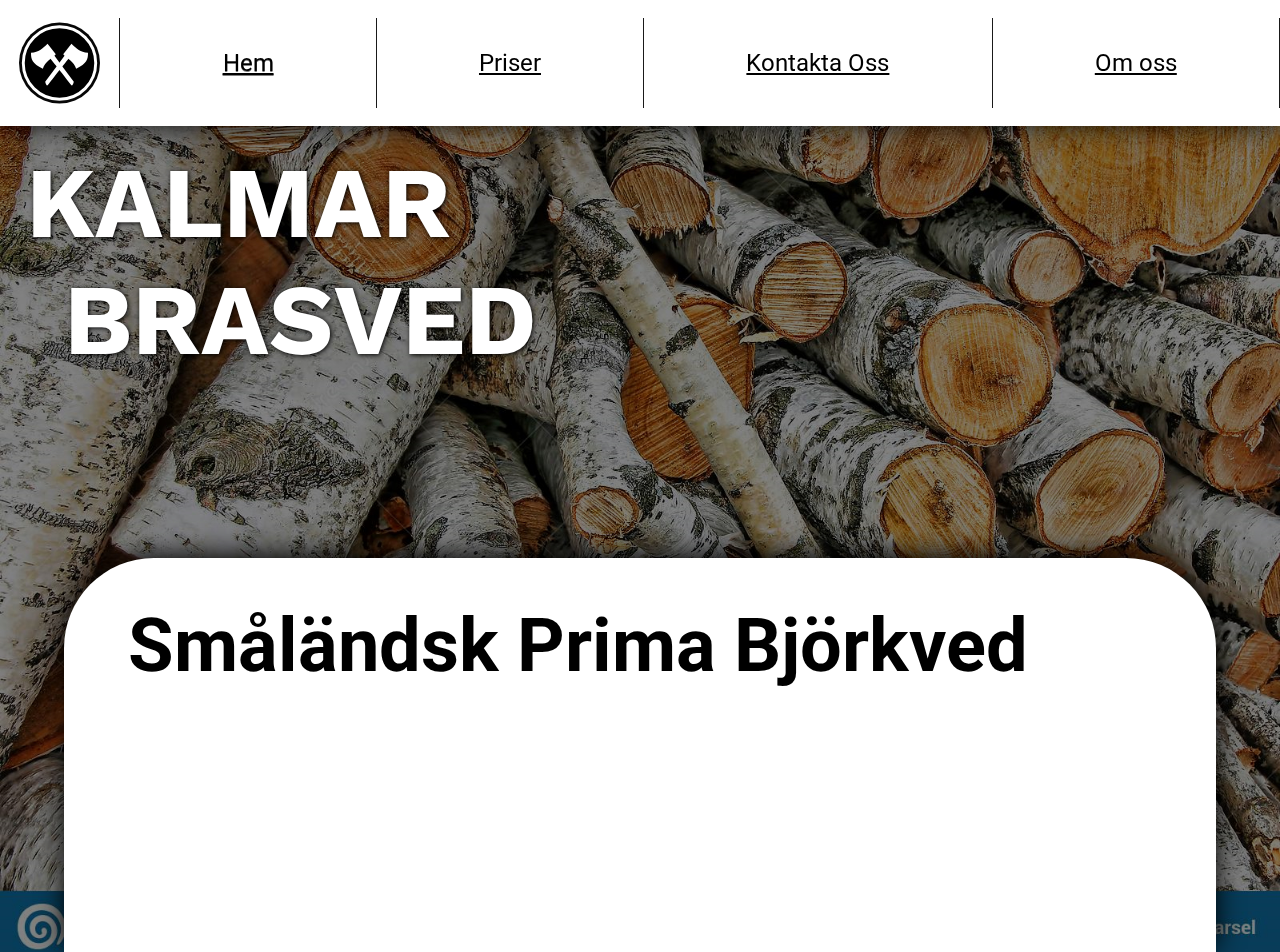
<file: index.html>
<!DOCTYPE html>
<html lang="en">

<head>
  <meta charset="UTF-8">
  <meta name="viewport" content="width=device-width, initial-scale=1">
  <style>
    img {
      width: 1vh;
      height: 1vh;
    }
  </style>
  <script>
    function toggleMenu() {
      document.getElementById("menu").classList.toggle("show");
      document.getElementById("menu_btn").classList.toggle("pressed");
      if(document.getElementById("menu").classList.contains("show")){
        document.getElementById("menu").classList.remove("hide")
      }
      else
      {
        document.getElementById("menu").classList.add("hide")
      }
    }
  </script>
  <title>Kalmar Brasved</title>
</head>

<body>
  <div id="desktop_content">
    <header>
      <img class="header_item" src="brasved.svg" alt="KB">
      <a class="header_item" id="thispage" href="#">Hem</a>
      <a class="header_item" href="priser.html">Priser</a>
      <a class="header_item" href="kontakta_oss.html">Kontakta Oss</a>
      <a class="header_item" href="om_oss.html">Om oss</a>
    </header>
    <div id="content">
      <h1 class="content_item" id="lineone">KALMAR</h1>
      <h1 class="content_item" id="linetwo">BRASVED</h1>
      <div id="content_box">
          <div id="content_textbox">
              <h3 class="content_text">Småländsk Prima Björkved</h3>
          </div>
      </div>
    </div>
  </div>

  <div id="mobile_content">
    <header>
      <img class="header_item" src="brasved.svg" alt="KB">
      <div class="name_holder">
      <h1 id="mobile_lineone">Kalmar</h1>
      <h1 id="mobile_linetwo">Brasved</h1>
      </div>
    </header>

    <div id="mobile_spacer"></div>
    <div id="content_mobile">
    </div>
    <div id="menu" class="menu_content">
      <h2 class="menu_title">Kalmar Brasved</h2>
      <a class="header_item" id="thispage" href="#">Hem</a>
      <a class="header_item" href="">Priser</a>
      <a class="header_item" href="">Kontakta Oss</a>
      <a class="header_item" href="">Om oss</a>
    </div>
    <a href="javascript:void(0);" onclick="toggleMenu()">
      <img id="menu_btn" class="hamburger" src="menu.svg" alt="menu">
    </a>
  </div>
  <link rel="stylesheet" href="main.css">
</body>

</html>
</file>
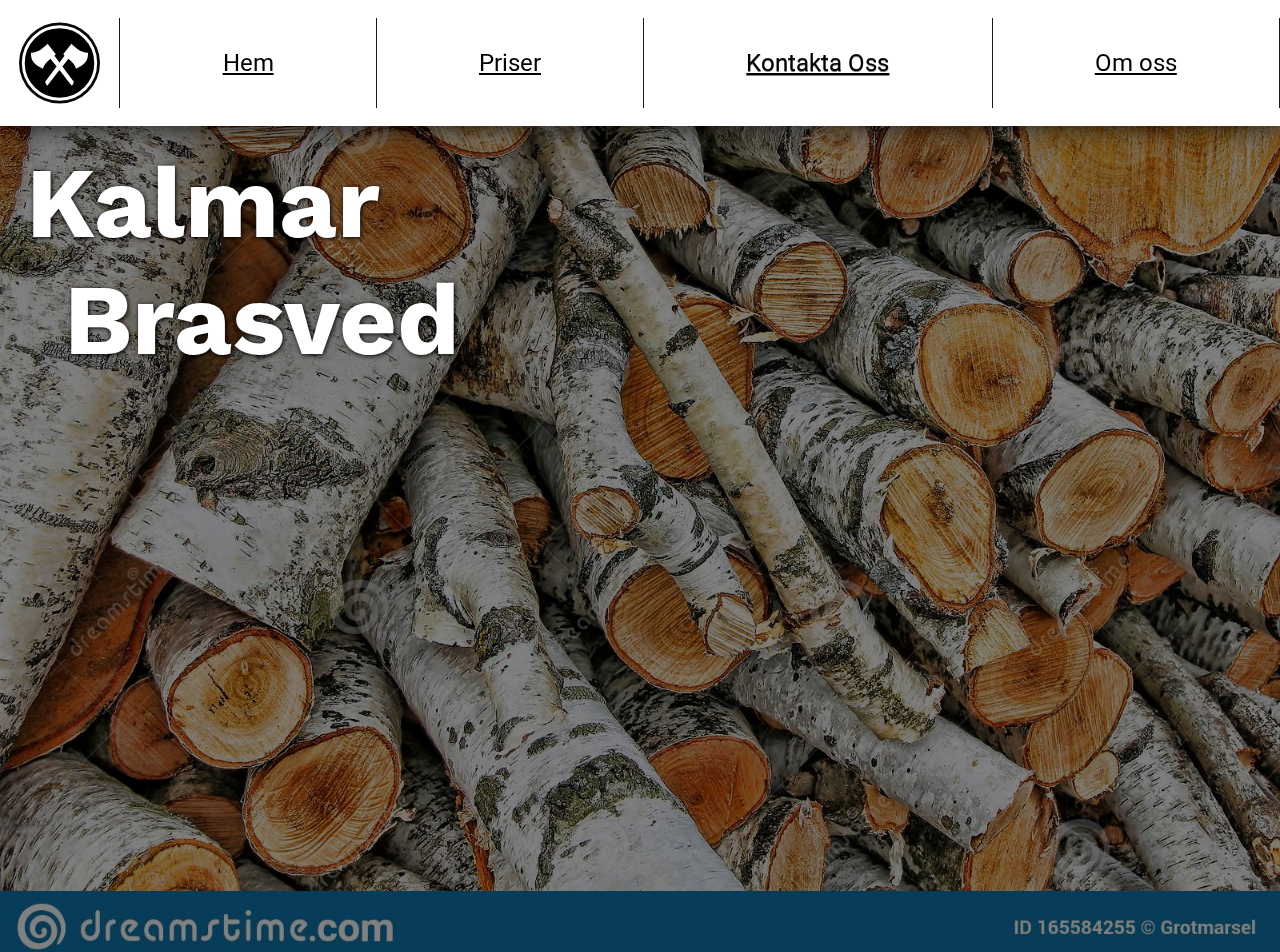
<file: kontakta_oss.html>
<!DOCTYPE html>
<html lang="en">

<head>
  <meta charset="UTF-8">
  <meta name="viewport" content="width=device-width, initial-scale=1">
  <style>
    img {
      width: 1vh;
      height: 1vh;
    }
  </style>
  <script>
    function toggleMenu() {
      alert(1)
    }
  </script>
  <title>Kalmar Brasved</title>
</head>

<body>
  <div id="desktop_content">
    <header>
      <img class="header_item" src="brasved.svg" alt="KB">
      <a class="header_item" href="index.html">Hem</a>
      <a class="header_item" href="priser.html">Priser</a>
      <a class="header_item" id="thispage" href="#">Kontakta Oss</a>
      <a class="header_item" href="om_oss.html">Om oss</a>
    </header>
    <div id="content">
      <h1 class="content_item" id="lineone">Kalmar </h1>
      <h1 class="content_item" id="linetwo">Brasved</h1>
      <div id="content_box">

      </div>
    </div>
  </div>

  <div id="mobile_content">
    <header>
      <img class="header_item" src="brasved.svg" alt="KB">
      <div class="name_holder">
      <h1 id="mobile_lineone">Kalmar</h1>
      <h1 id="mobile_linetwo">Brasved</h1>
      </div>
    </header>

    <div id="mobile_spacer"></div>
    <div id="content_mobile"></div>
    <a href="javascript:void(0);" onclick="toggleMenu()">
      <img class="hamburger" src="menu.svg" alt="menu">
    </a>
  </div>
  <link rel="stylesheet" href="main.css">
</body>

</html>
</file>
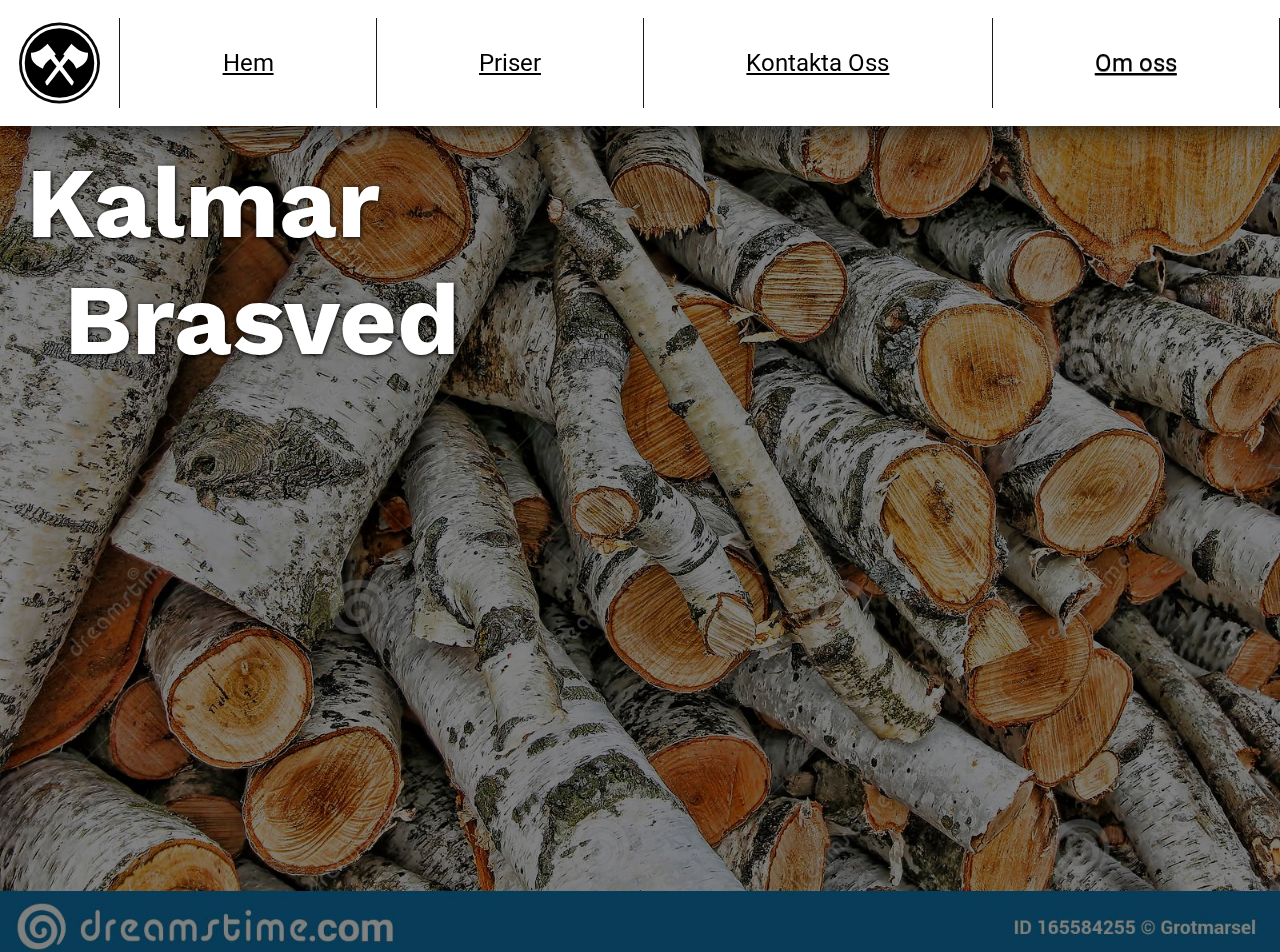
<file: om_oss.html>
<!DOCTYPE html>
<html lang="en">

<head>
  <meta charset="UTF-8">
  <meta name="viewport" content="width=device-width, initial-scale=1">
  <style>
    img {
      width: 1vh;
      height: 1vh;
    }
  </style>
  <script>
    function toggleMenu() {
      alert(1)
    }
  </script>
  <title>Kalmar Brasved</title>
</head>

<body>
  <div id="desktop_content">
    <header>
      <img class="header_item" src="brasved.svg" alt="KB">
      <a class="header_item" href="index.html">Hem</a>
      <a class="header_item" href="priser.html">Priser</a>
      <a class="header_item" href="kontakta_oss.html">Kontakta Oss</a>
      <a class="header_item" id="thispage" href="#">Om oss</a>
    </header>
    <div id="content">
      <h1 class="content_item" id="lineone">Kalmar </h1>
      <h1 class="content_item" id="linetwo">Brasved</h1>
      <div id="content_box">

      </div>
    </div>
  </div>

  <div id="mobile_content">
    <header>
      <img class="header_item" src="brasved.svg" alt="KB">
      <div class="name_holder">
      <h1 id="mobile_lineone">Kalmar</h1>
      <h1 id="mobile_linetwo">Brasved</h1>
      </div>
    </header>

    <div id="mobile_spacer"></div>
    <div id="content_mobile"></div>
    <a href="javascript:void(0);" onclick="toggleMenu()">
      <img class="hamburger" src="menu.svg" alt="menu">
    </a>
  </div>
  <link rel="stylesheet" href="main.css">
</body>

</html>
</file>
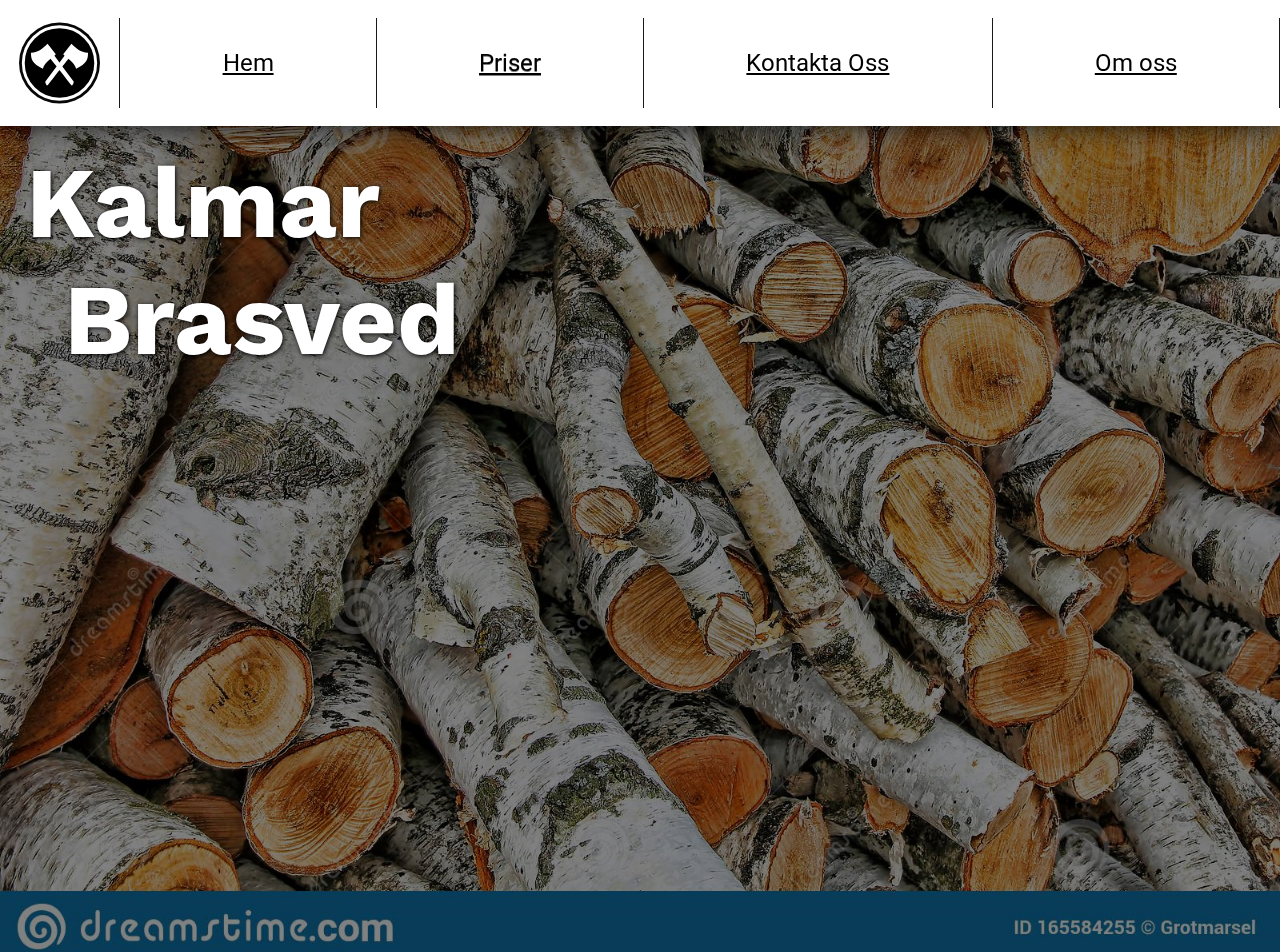
<file: priser.html>
<!DOCTYPE html>
<html lang="en">

<head>
  <meta charset="UTF-8">
  <meta name="viewport" content="width=device-width, initial-scale=1">
  <style>
    img {
      width: 1vh;
      height: 1vh;
    }
  </style>
  <script>
    function toggleMenu() {
      alert(1)
    }
  </script>
  <title>Kalmar Brasved</title>
</head>

<body>
  <div id="desktop_content">
    <header>
      <img class="header_item" src="brasved.svg" alt="KB">
      <a class="header_item" href="index.html">Hem</a>
      <a class="header_item" id="thispage" href="#">Priser</a>
      <a class="header_item" href="kontakta_oss.html">Kontakta Oss</a>
      <a class="header_item" href="om_oss.html">Om oss</a>
    </header>
    <div id="content">
      <h1 class="content_item" id="lineone">Kalmar </h1>
      <h1 class="content_item" id="linetwo">Brasved</h1>
      <div id="content_box">

      </div>
    </div>
  </div>

  <div id="mobile_content">
    <header>
      <img class="header_item" src="brasved.svg" alt="KB">
      <div class="name_holder">
      <h1 id="mobile_lineone">Kalmar</h1>
      <h1 id="mobile_linetwo">Brasved</h1>
      </div>
    </header>

    <div id="mobile_spacer"></div>
    <div id="content_mobile"></div>
    <a href="javascript:void(0);" onclick="toggleMenu()">
      <img class="hamburger" src="menu.svg" alt="menu">
    </a>
  </div>
  <link rel="stylesheet" href="main.css">
</body>

</html>
</file>
<file: main.css>
/**/
@import url('https://fonts.googleapis.com/css2?family=Work+Sans:wght@700&display=swap');
@import url('https://fonts.googleapis.com/css2?family=Roboto&display=swap');

@keyframes header_init{
  from {top: 0; height: 0%;}
  to   {top: 0; height: -200vh;}
}

@keyframes title_intro{
  from {top: -20vh; opacity: 0;}
  to   {top: 0; opacity: 1;}
}

@keyframes header_content_init{
  from {top: 0; opacity: 0;}
  to   {top: 0; opacity: 1;}
}

@keyframes menu_highlight{
  from {transform: rotate(0deg);  border-radius: 0 0 0 25%;}
  to   {transform: rotate(90deg); border-radius: 25% 0 0 0;}
}

@keyframes menu_downlight{
  from {transform: rotate(90deg); border-radius: 0 0 0 25%;}
  to   {transform: rotate(0deg);  border-radius: 25% 0 0 0;}
}

@keyframes menu_popup{
  from {border-radius: 100% 0 0 0; right: 0; width: 100%; height: 0%; }
  to   {height: 100%; border-radius: 0;}
}

@keyframes menu_popdown{
  0%   {height: 100%; width: 100%; border-radius: 0; display: block;}
  99%  {border-radius: 100% 0 0 0; right: 0; width: 100%; height: 0%; display: block;}
  100% {display: none;}
}

@media screen and (min-width: 800px) {
  #mobile_content {
    position: fixed;
    top: -200vh;
    visibility:hidden;
    z-index: -80;
  }
}

@media screen and (max-width: 800px) {
  #desktop_content {
    position: fixed;
    top: -200vh;
    visibility:hidden;
    z-index: -80;
  }
}

* {
  padding: 0;
  margin: 0;
}

/*global element settings*/
html {
  font-size: 1em;
}

body {
  background-image: url("wood.jpg");
  background-position: center;
  background-repeat: no-repeat;
  background-size: cover;
}

header {
  z-index: 1;
  animation-name: header_init;
  animation-duration: 300ms;
  position: sticky;
  background-color: white;
  box-shadow: 0 -3px 3vh;
  width: 100%;
  height: 10vh;
  padding-top: 2vh;
  padding-bottom: 2vh;
  top: 0;
  
  display: flex;
  align-content: stretch;
}

/*hamburger (mobile menu button)*/
.hamburger {
  animation-name: menu_downlight;
  animation-duration: 100ms;

  width: 14.6vw;
  height: 14.6vw;
  padding: 2vw 2vw 2vw 2vw;

  position: fixed;
  right: 0;
  top:0;

  background-color: white;
  border-radius: 0 0 0 25%;
  box-shadow: -1px -1px 5px black;
  
  display: flex;
  justify-content: center;
  align-items: center;
  z-index: 10;
}

.pressed{
  animation-name: menu_highlight;
  animation-duration: 100ms;
  transform: rotate(90deg);
  border-radius: 0 0 25% 0;
}

.menu_content {
  position: absolute;
  bottom: 0;
  right: 0;
  width: 100%;
  height: 100%;
  background-color: #f1f1f1;
  z-index: 1;
  border-radius: 50% 0 0 0;
  display: none;
}

#menu.hide{
  display: none;
  animation-name: menu_popdown;
  animation-duration: 500ms;
  box-shadow: 0 0 3vh black;
}

#menu.show{
  animation-name: menu_popup;
  animation-duration: 500ms;
  box-shadow: 0 0 3vh black;
  border-radius: 0;
  display: initial;
}

.menu_title{
  color: black;
  font-family: 'Work Sans', sans-serif;
  font-size: 4rem;
  text-align: center;
}

.header_item {
  animation-name: header_content_init;
  animation-duration: 500ms;
  padding-left: 1.5vw;
  padding-right: 1.5vw;
  font-size: 1.5em;
  text-align: center;
  height: 10vh;
  display: flex;
  align-items: center;
  justify-content: center;
  border-width: 0 1px 0 0;
  border-color: #191919;
  border-style: solid;

  color: black;
  font-family: 'Roboto', sans-serif;
  z-index: 3;
}

img.header_item {
  width: 9vh;
  height: 10vh;
}

a.header_item {
  flex-grow: 1;
}

a:visited.header_item {
  color: black;
  font-family: "Roboto", sans-serif;
  flex-grow: 1;
}

a#thispage {
  text-shadow: 0px 1px 0px gray;
}

a:visited#thispage {
  text-shadow: 0px 1px 0px gray;
}

h1.content_item{
  position: relative;
  color: white;
  font-family: 'Work Sans', sans-serif;
  font-size: 6.25rem;
  text-shadow: 1px 1px 5px black;
}

h1.content_item#lineone {
  animation-name: title_intro;
  animation-duration: 1s;
  margin-top: 2vh;
  margin-left: 2vw;
}
h1.content_item#linetwo {
  animation-name: title_intro;
  animation-duration: 1.2s;
  margin-left: 5vw;
  margin-bottom: 30vh;
}

#content_box {
  position: relative;
  width: 100%;
  height: 33.8vh;
  z-index: -40;
}

#content_textbox {
  position: inherit;
  top: -10vh;
  background-color: white;
  border-radius: 10vh 10vh 0 0;
  margin: auto;
  width: 90%;
  height: 43.8vh;
  box-shadow: 0 -3px 3vh;
  z-index: -30;
}

.content_text{
  position: relative;
  right: -5vw;
  top: 5vh;
  font-size: 4.6rem;
  font-family: "Roboto", sans-serif;
  font-weight: bold;

}
.content_image{
  position: relative;
  right: -5vw;
  top: 5vh;
  width: 20vh;
  height: 20vh;
  box-shadow: 0, 0, 3, black;
}

.name_holder {
  display: flex;
  flex-direction: column;
  justify-content: center;
}

#mobile_lineone {
  padding-left: 4vw;
  font-family: 'Work Sans', sans-serif;
  font-size: 2.5rem;
  line-height: 90%;
}

#mobile_linetwo {
  padding-left: 7vw;
  font-family: 'Work Sans', sans-serif;
  font-size: 2.5rem;
  line-height: 90%;
}

#mobile_spacer {
  width: 100vw;
  height: 20vh;
}

#content_mobile {
  background-color: white;
  width: 100vw;
  height: 70vh;
  box-shadow: 0 3px 3vh;
}
</file>
